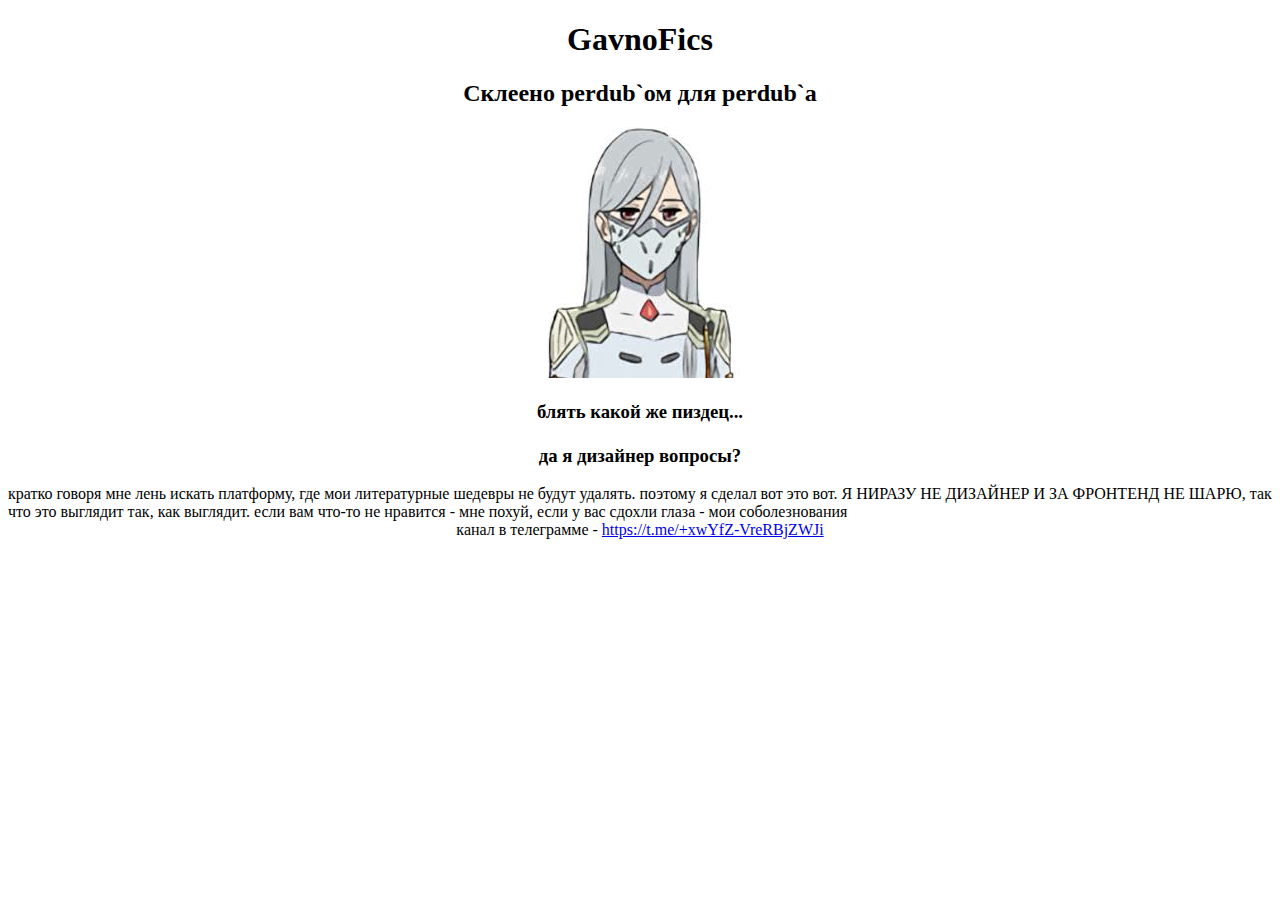
<file: index.html>
<!DOCTYPE html>
<html>
    <head>
        <meta charset="utf-8">
        <title>GavnoFics</title>
        <meta name="author" content="perdub">
        <link rel="stylesheet" type="text/css" href="styles.css"/>
    </head>
    <body>
        <div class="topHeader">
            <h1>GavnoFics</h1>
        </div>
        <div class="topHeader">
            <h2>Склеено perdub`ом для perdub`а</h2>
        </div>
        <div class="topHeader">
            <img src="images/perdub.png" alt="РЕАЛЬНОЕ ЛИЦО ПЕРДУБА!!!!!!!!!!!!">
        </div>
        <div class="topHeader">
            <h3>блять какой же пиздец...<br><br>да я дизайнер вопросы?</h3>
        </div>
        <div>&#9;кратко говоря мне лень искать платформу, где мои литературные шедевры не будут удалять. поэтому я сделал вот это вот. Я НИРАЗУ НЕ ДИЗАЙНЕР И ЗА ФРОНТЕНД НЕ ШАРЮ, так что это выглядит так, как выглядит. если вам что-то не нравится - мне похуй, если у вас сдохли глаза - мои соболезнования</div>

        <div class="topHeader ">
            канал в телеграмме - <a target="_blank" rel="noopener" href="https://t.me/+xwYfZ-VreRBjZWJi">https://t.me/+xwYfZ-VreRBjZWJi</a>
        </div>
    </body>
    <script src="hii.js"></script>
</html>
</file>
<file: styles.css>
.topHeader{
    text-align: center;
}
.bottomCenter{
    
}
.topUAHeader{
    text-align: center;
    background-color: currentColor;
}
</file>
